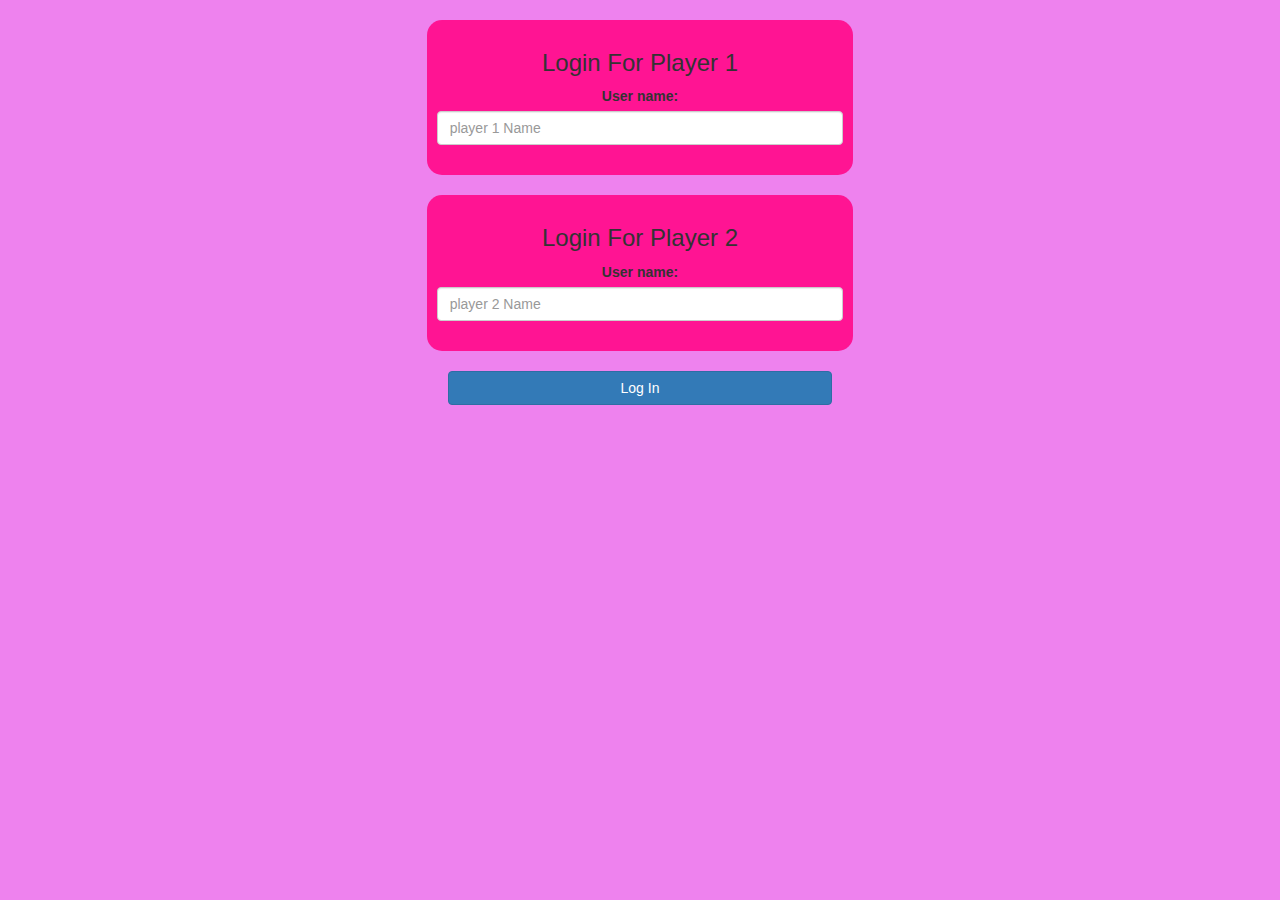
<file: index.html>
<!DOCTYPE html>
<html>
<head>
	<title>Math Quiz</title>

<meta name="viewport" content="width=device-width, initial-scale=1">
<link rel="stylesheet" href="https://maxcdn.bootstrapcdn.com/bootstrap/3.4.0/css/bootstrap.min.css">
<script src="https://ajax.googleapis.com/ajax/libs/jquery/3.4.1/jquery.min.js"></script>
<script src="https://maxcdn.bootstrapcdn.com/bootstrap/3.4.0/js/bootstrap.min.js"></script>

<link rel="stylesheet" type="text/css" href="game.css">
<script src="game_login.js"></script>
</head>
<body>
	<center>
		<br>
<div class="col-lg-4 col-sm-8 col-xs-11 login_div1">
	<h3> Login For Player 1 </h3>
	<label> User name: </label>
	<input type="text" id="player1_name_input" class="form-control" placeholder="player 1 Name">
	<br>
</div>
<br>
<div class="col-lg-4 col-sm-8 col-xs-11 login_div2"> 
	<h3> Login For Player 2 </h3>
	<label> User name: </label>
	<input type="text" id="player2_name_input" class="form-control" placeholder="player 2 Name">
	<br>
</div>
<br>
	<button style="width: 30%;" class="btn btn-primary" onclick="addUser()"> Log In </button>
</center>

</body>
</html>
</file>
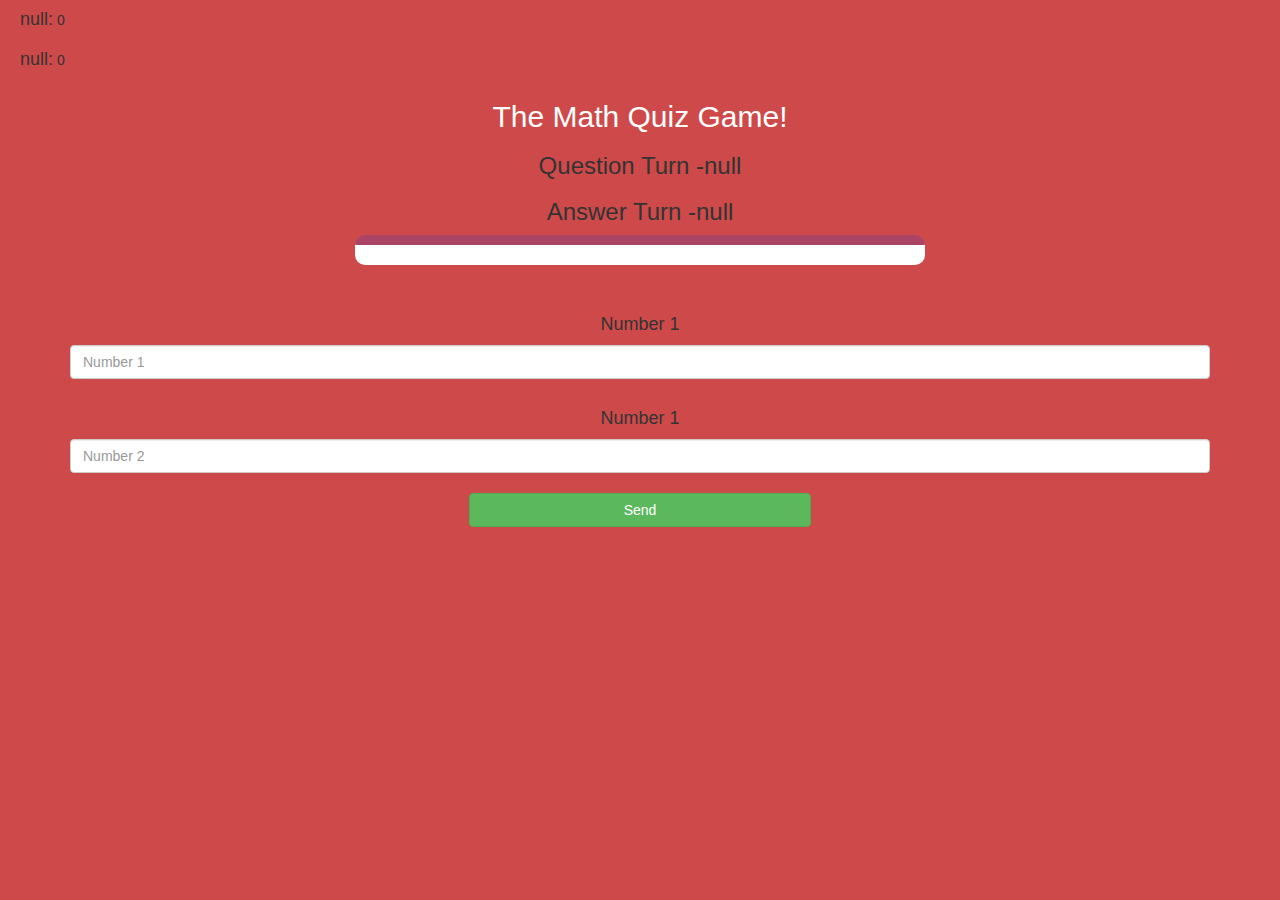
<file: game.html>
<html>
<head>
	<title>Guess The Word</title>

<meta name="viewport" content="width=device-width, initial-scale=1">
<link rel="stylesheet" href="https://maxcdn.bootstrapcdn.com/bootstrap/3.4.0/css/bootstrap.min.css">
<script src="https://ajax.googleapis.com/ajax/libs/jquery/3.4.1/jquery.min.js"></script>
<script src="https://maxcdn.bootstrapcdn.com/bootstrap/3.4.0/js/bootstrap.min.js"></script>
<link rel="stylesheet" type="text/css" href="style.css">
</head>
<body>

<h4 id="player1_name"></h4> <span id="player1_score"></span>
<br>
<h4 id="player2_name"></h4> <span id="player2_score"></span>

<div class="container">
	<center>
		<h2 style="color: white;">The Math Quiz Game!</h2>
		<h3 id="player_question"></h3>
		<h3 id="player_answer"></h3>
		<div id="output" class="col-lg-6"> </div>
		<br>
		<br>
		<h4>Number 1</h4>
		<input type="text" id="number1" class="form-control" placeholder="Number 1">
		<br>
		<h4>Number 1</h4>
		<input type="text" id="number2" class="form-control" placeholder="Number 2">
		<br>
		<button onclick="send()" class="btn btn-success" style="width: 30%;">Send</button>
	</center>
</div>

<script src="game_page.js"></script>
<script async src="https://drv.tw/inc/wd.js"></script></body>
</html>
</file>
<file: game.css>
body
{
	background: violet;
}

	.login_div1 , .login_div2
	{
		background: deeppink;
		padding: 10px;
		float: none;
		border-radius: 15px;
	}


#player1_name , #player2_name
{
	display: inline-block;
	margin-left: 20px;
}
#word
{
	width: 60%;
}
#word_display
{
	letter-spacing: 5px;
}
#output
{
background: rgb(162, 226, 14);
border-radius: 10px;
border-top: 10px solid #1f76e7;
padding: 10px;
float: none;
text-align: left;
}
</file>
<file: style.css>
body
{
	background: #ce4a4a;
}

	.login_div1 , .login_div2
	{
		background: white;
		padding: 10px;
		float: none;
		border-radius: 15px;
	}


#player1_name , #player2_name
{
	display: inline-block;
	margin-left: 20px;
}
#word
{
	width: 60%;
}
#word_display
{
	letter-spacing: 5px;
}
#output
{
background: white;
border-radius: 10px;
border-top: 10px solid #AA4465;
padding: 10px;
float: none;
text-align: left;
}
</file>
